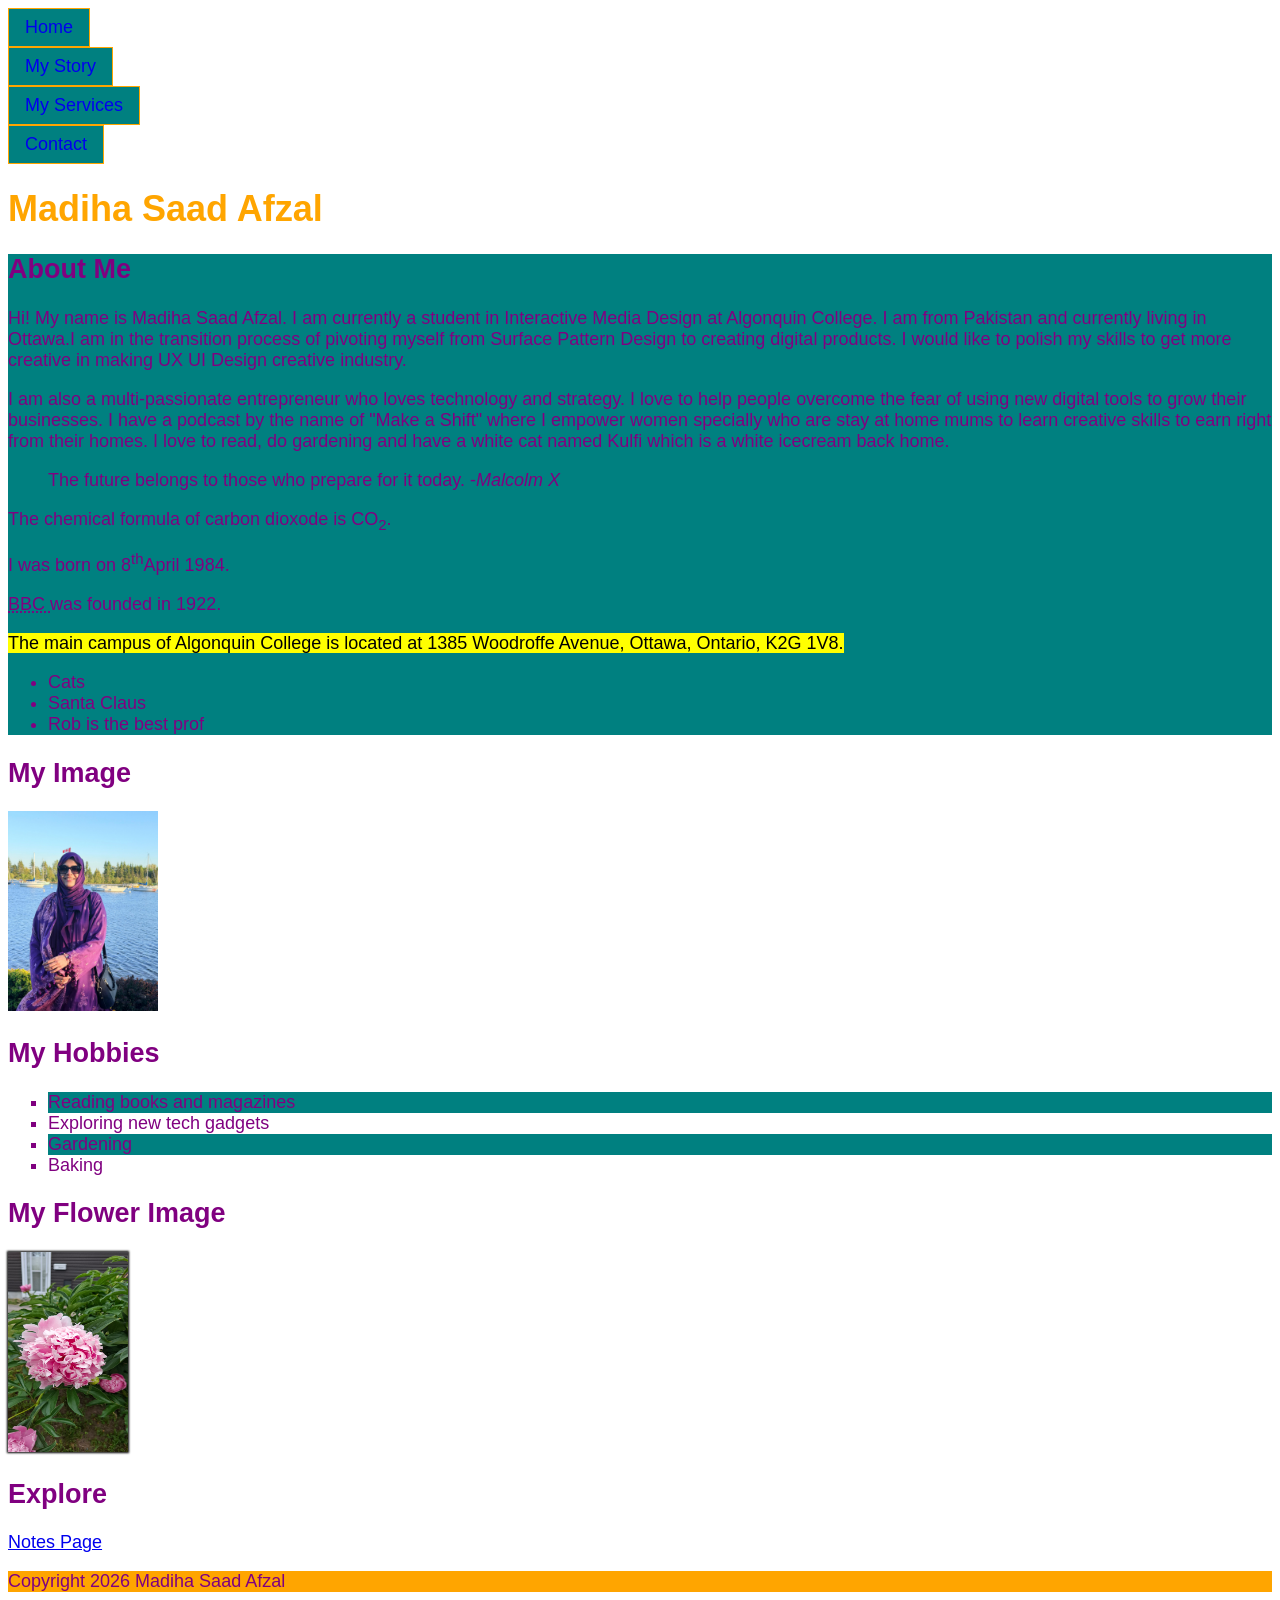
<file: html-assignment/index.html>
<!DOCTYPE html>
<html lang="en">
<head>
    <meta charset="UTF-8">
    <meta name="viewport" content="width=device-width, initial-scale=1.0">

    <title>HTML Assignment</title>
</head>
<body>
    <header>
         <link rel="stylesheet" href="css/main.css">
         <nav>
            <ul class="home">
                <li><a href="home.html">Home</a></li>
                <li><a href="mystory.html">My Story</a></li>
                <li><a href="myservices.html">My Services</a></li>
                <li><a href="contact.html">Contact</a></li>

            </ul>
        </nav>
        <h1 class="site title">Madiha Saad Afzal</h1>
        <section class="header">
        <article>
            <h2>About Me</h2>
            <p>Hi! My name is Madiha Saad Afzal. I am currently a student in Interactive Media Design at Algonquin College. I am from Pakistan and currently living in Ottawa.I am in the transition process of pivoting myself from Surface Pattern Design to creating digital products. I would like to polish my skills to get more creative in making UX UI Design creative industry. </p>

            <p>I am also a multi-passionate entrepreneur who loves technology and strategy. I love to help people overcome the fear of using new digital tools to grow their businesses. I have a podcast by the name of "Make a Shift" where I empower women specially who are stay at home mums to learn creative skills to earn right from their homes. I love to read, do gardening and have a white cat named Kulfi which is a white icecream back home.</p>

            <blockquote>The future belongs to those who prepare for it today.  -<cite>Malcolm X</cite></blockquote>
             <p>The chemical formula of carbon dioxode is CO<sub>2</sub>.</p>
             <p>I was born on 8<sup>th</sup>April 1984.</p>
            <p><abbr title="British Broadcast Corporation">BBC </abbr>was founded in 1922.</p>
            <mark>The main campus of Algonquin College is located at 1385 Woodroffe Avenue, Ottawa, Ontario, K2G 1V8.</mark>   


             <ul>
             <li>Cats</li>
             <li>Santa Claus</li>
             <li>Rob is the best prof</li> 
             </ul>
    </article>
 </section>
 </header>


    <section>
        <h2>My Image</h2>
        <article>
            <img src="images/madihapic.jpg" alt="Madiha picture" width="150" height="200" title="Madiha posing for a picture">
        </article>
    </section>

    <section>
        <h2>My Hobbies</h2>
        <ul id="hobby-list" class="hobby">
            <li>Reading books and magazines</li>
            <li>Exploring new tech gadgets</li>
            <li>Gardening</li>
            <li>Baking</li>
        </ul>
    </section>


 <section>
        <h2>My Flower Image</h2>
        <article>
           <img src="images/my-image.jpg" id="my-image" alt="Flower image"  width="120" height="200">
        </article>
</section>


     <header>
    <h2>Explore</h2>
    <p><a href="notes.html">Notes Page</a></p>
    
    </header>

    <footer>
        <section class="footer">
        <p>Copyright 2026 Madiha Saad Afzal</p>
        </section>
    </footer>
    
</body>
</html>
</file>
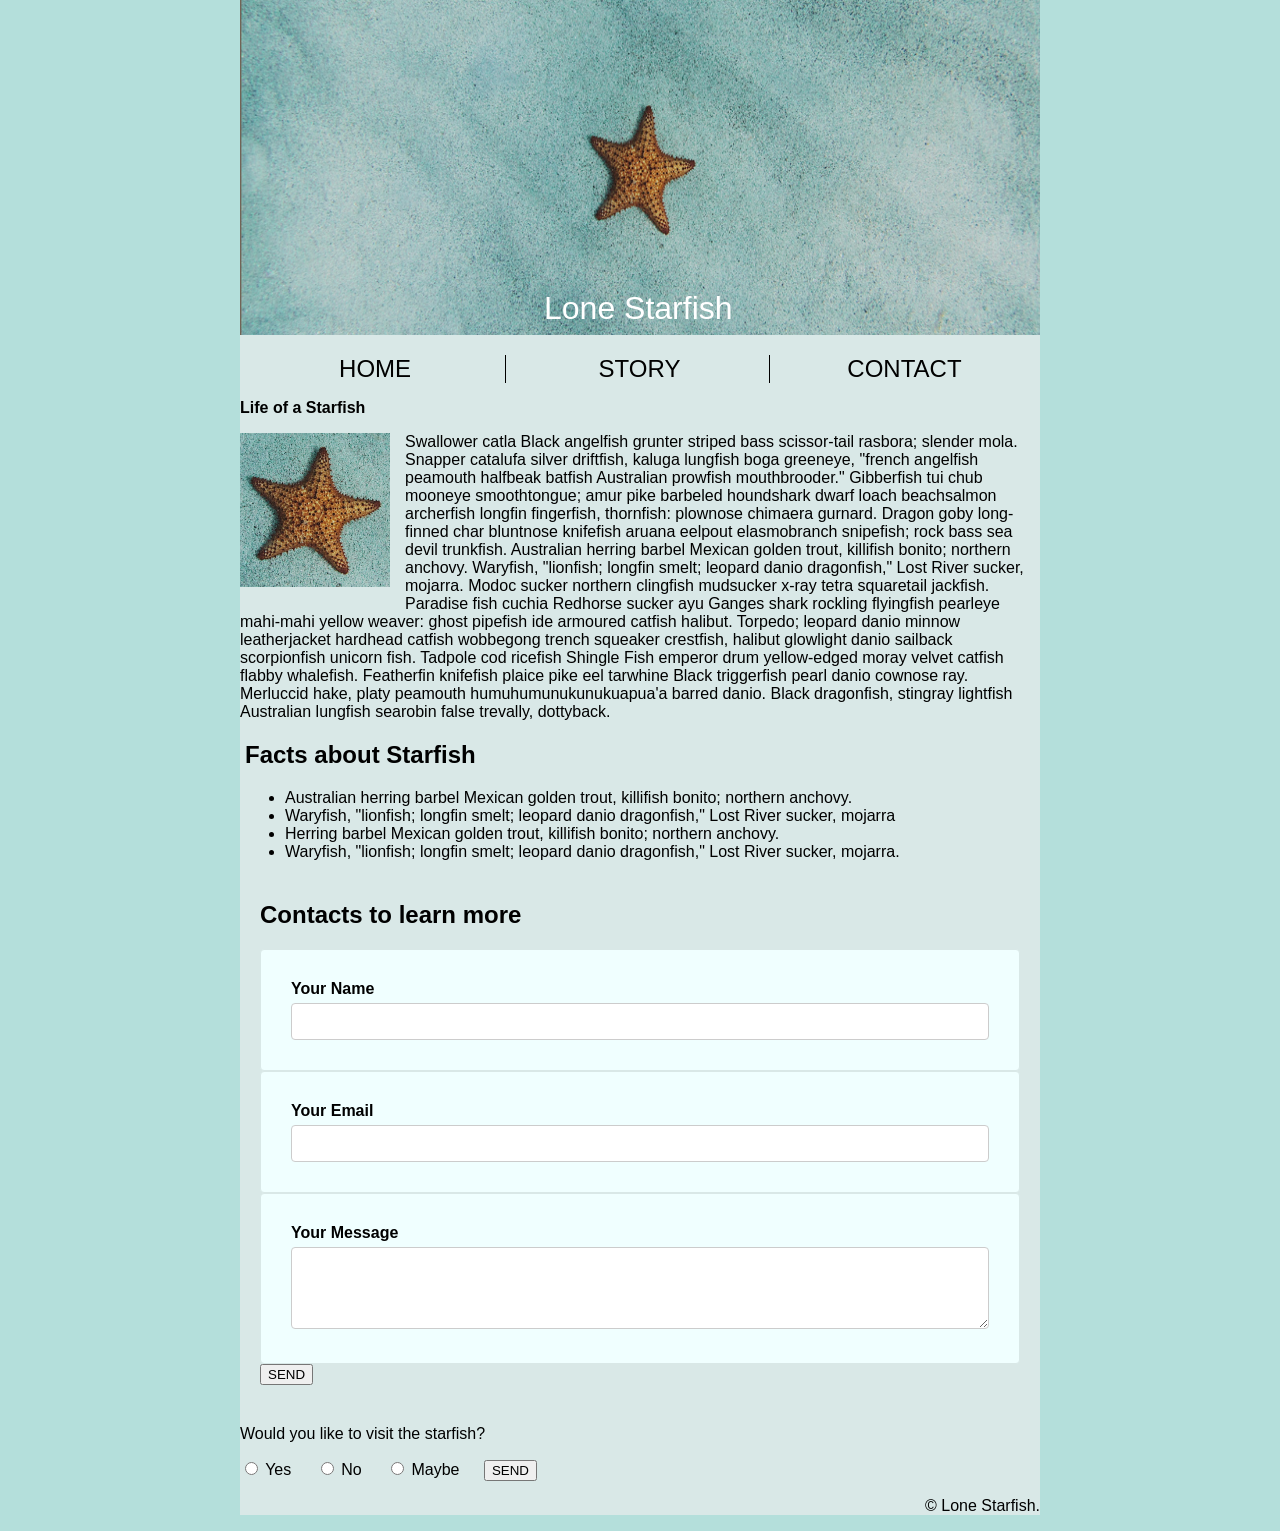
<file: midterm/index.html>
<!DOCTYPE html>
<html lang="en">
<head>
    <meta charset="UTF-8">
    <meta name="viewport" content="width=device-width, initial-scale=1.0">
    <title>Afza Madiha Midterm</title>
    <link rel="stylesheet" href="css/main.css">
</head>
<body>
    <div class="wrapper">
        
        
    <!-- its an image with heading positioned  on top -->
     <header>
       <!-- Image tag with heading used for header content -->
        <img src="images/lone-starfish-wide.jpg" alt="A lone starfish on the beach" width="800" height="335">
       
       <!-- overlay text on top of the image -->
        <h1>Lone Starfish</h1>
   <nav>
                <ul>
                    <li>HOME</li>
                    <li>STORY</li>
                    <li>CONTACT</li>
                </ul>
            
    </nav>
    
    </header>
   
    <main>
        <!--  Image having the text wrapping around it -->
        <article>
            <!-- <h2>Life of a Starfish</h2>  -->
            <aside>
                <div class="imagepara_container">
            <img src="images/lone-starfish.jpg" alt="Starfish Close up"  class="picture" width="100" height="100">
            
            <p>

                    Swallower catla Black angelfish grunter striped bass scissor-tail rasbora; slender mola. Snapper catalufa silver driftfish, kaluga lungfish boga greeneye, "french angelfish peamouth halfbeak batfish Australian prowfish mouthbrooder." Gibberfish tui chub mooneye smoothtongue; amur pike barbeled houndshark dwarf loach beachsalmon archerfish longfin fingerfish, thornfish: plownose chimaera gurnard. Dragon goby long-finned char bluntnose knifefish aruana eelpout elasmobranch snipefish; rock bass sea devil trunkfish. Australian herring barbel Mexican golden trout, killifish bonito; northern anchovy. Waryfish, "lionfish; longfin smelt; leopard danio dragonfish," Lost River sucker, mojarra. Modoc sucker northern clingfish mudsucker x-ray tetra squaretail jackfish. Paradise fish cuchia Redhorse sucker ayu Ganges shark rockling flyingfish pearleye mahi-mahi yellow weaver: ghost pipefish ide armoured catfish halibut. Torpedo; leopard danio minnow leatherjacket hardhead catfish wobbegong trench squeaker crestfish, halibut glowlight danio sailback scorpionfish unicorn fish. Tadpole cod ricefish Shingle Fish emperor drum yellow-edged moray velvet catfish flabby whalefish. Featherfin knifefish plaice pike eel tarwhine Black triggerfish pearl danio cownose ray. Merluccid hake, platy peamouth humuhumunukunukuapua'a barred danio. Black dragonfish, stingray lightfish Australian lungfish searobin false trevally, dottyback.
            </p>
  
        <div class="prop">

        </div>

            
            </div>
            </aside>
        </article>
    </main>

    <!-- Added the listing of facts -->


<section class="facts_section">
    <h2>Facts about Starfish</h2>
    <ul>
        <li>Australian herring barbel Mexican golden trout, killifish bonito; northern anchovy. </li>
        <li>Waryfish, "lionfish; longfin smelt; leopard danio dragonfish," Lost River sucker, mojarra </li>
        <li>Herring barbel Mexican golden trout, killifish bonito; northern anchovy. </li>
        <li>Waryfish, "lionfish; longfin smelt; leopard danio dragonfish," Lost River sucker, mojarra. </li>

    </ul>
</section>

<!-- Added the form with labels and input -->

<section class="contacts_section">
    <h2>Contacts to learn more</h2>
    <form class="contact_form">


<div class="form_signup">
    <label for="name">Your Name</label>
    <input type="text" id="name" name="name">
</div>

<div class="form_signup">
    <label for="email">Your Email</label>
    <input type="email" id="email" name="email">
</div>

<div class="form_signup">
    <label for="message">Your Message</label>
    <textarea id="message" name="message"  rows="4"></textarea>
</div>
<button type="submit">SEND</button>

    </form>    
</section>

<p>Would you like to visit the starfish?</p>

<form>
    <label>
        <input type="radio" name="visit" value="yes"> Yes
    </label>
    
    <label>
        <input type="radio" name="visit" value="no"> No
    </label>
    
    <label>
        <input type="radio" name="visit" value="maybe"> Maybe
    </label>
    
    <button type="submit">SEND</button>
</form>


<footer>
    <p>&copy; Lone Starfish.</p>
</footer>
    
 </div>
   
</body>
</html>
</file>
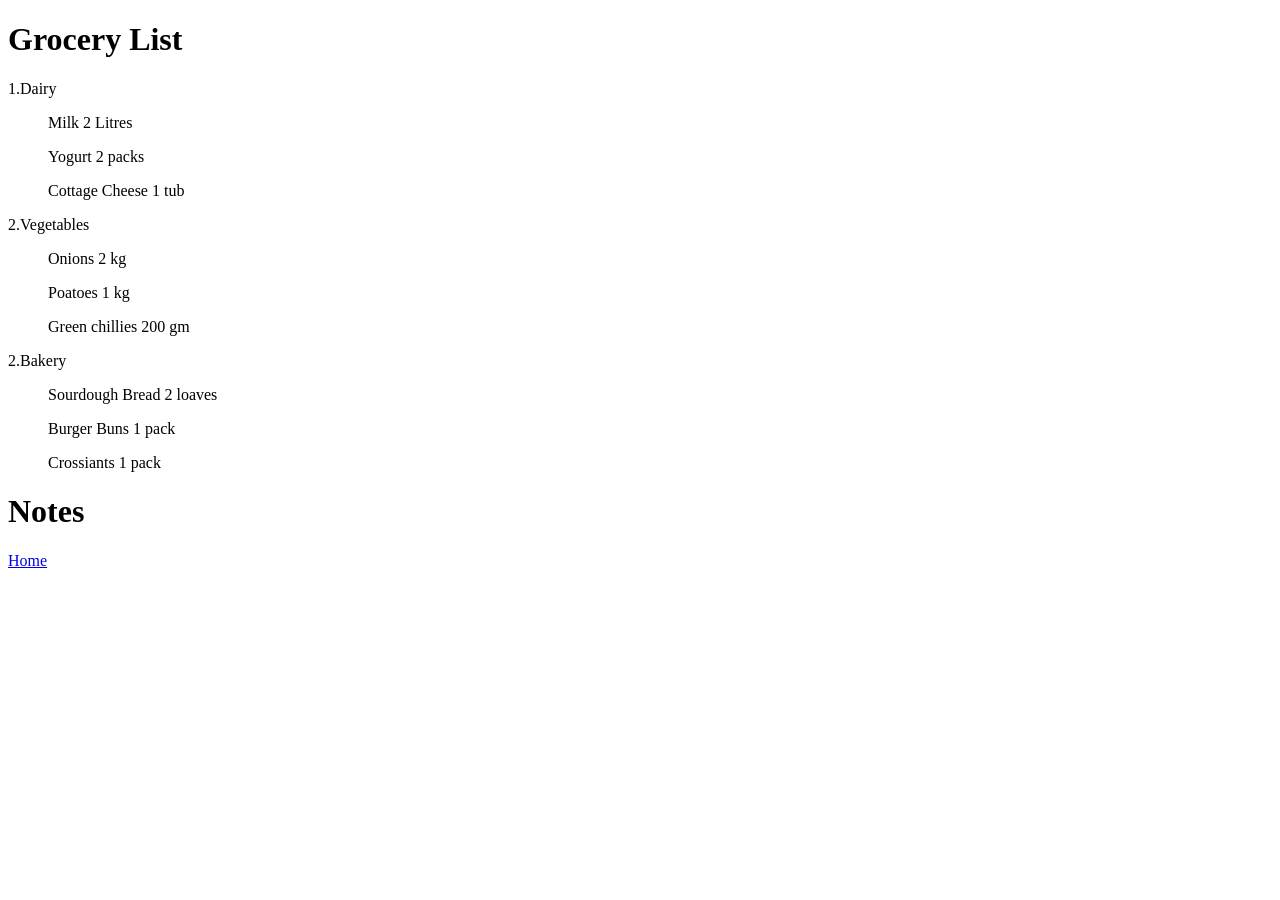
<file: html-assignment/notes.html>
<!DOCTYPE html>
<html lang="en">
<head>
    <meta charset="UTF-8">
    <meta name="viewport" content="width=device-width, initial-scale=1.0">
    <title>Notes Page</title>
</head>
<body>
    <h1>Grocery List</h1>
    <div>
    <dl>
        <dt>1.Dairy</dt>
        <dd>
            <p>Milk 2 Litres</p>
            <p>Yogurt 2 packs</p>
            <p>Cottage Cheese 1 tub</p>
        </dd>

         <dt>2.Vegetables</dt>
        <dd>
            <p>Onions 2 kg</p>
            <p>Poatoes 1 kg</p>
            <p>Green chillies 200 gm</p>
        </dd>

        <dt>2.Bakery</dt>
        <dd>
            <p>Sourdough Bread 2 loaves</p>
            <p>Burger Buns 1 pack</p>
            <p>Crossiants 1 pack</p>
        </dd>
    </dl>
    </div>

    <header>
    <h1>Notes</h1>
    <p><a href="index.html">Home</a></p>
    
    </header>

</body>
</html>
</file>
<file: html-assignment/css/main.css>
nav ul {
    list-style-type: none;
    padding: 0px;
    margin: 0px;
}

nav a {
    text-decoration: none;
    background-color: teal;
    border: 1px solid orange;
    padding: 8px 16px;
    display: inline-block;
}


nav a:hover,
nav a:focus {
         background-color: lightblue;
         color:purple;
}






body{
    color: purple;
    font-family:Arial, Helvetica, sans-serif;
    font-size: 18px;
}

.header {
    background-color: teal;
}

.footer {
    background-color: orange;
}

h1 {
    color: orange;
}

#my-image {
  box-shadow: 0 0 2px 1px black;
}

#hobby-list {
  list-style-type: square;
}

.hobby li:nth-child(odd) {
    background-color: teal;
}
</file>
<file: midterm/css/main.css>
* {
        box-sizing: border-box;

}

html{
    font-size: 18 px;
}

body{
    font-family:Arial, Helvetica, sans-serif;
    background-color:#b4dfdb;
    margin:0;
    padding:0;
   
}



.wrapper{
    width: 800px;
    background-color:#d9e8e7;
    /* center block level element */
    margin: 0 auto;
    
}

  aside::before {  
    content: "Life of a Starfish";
    font-weight: bold;
    display: block;
    clear: both;
}
.prop {
    text-transform: none;
    position: absolute;
    top: -25px;
    left: 0;
}

header {
  position: relative;
  text-align: center;
  color: white;
  background-color: #d9e8e7; 
}

header h1 {
    position:absolute;
    top: 70%;
    left: 38%;
    font-weight:normal;
}

nav ul { 
    padding-left: 0;
    list-style-type: none;

}

nav li {
        /* change block level property */
        display: inline-block;
        width: 260px;
        /* usually change text the link */
        font-size: 1.5rem;
        text-align: center;
        border-right: 0.5px solid black;
        color: black;          
        text-decoration: none;
}

nav li:last-child {
    border-right: none;
}

.imagepara_container  {
  

   
    gap: 20px;
}

.picture {
    width: 150px;              
    height: auto;
    float:left;  
    margin-right:15px;
    margin-bottom:10px;           
}

.facts_section{
    margin: 5px 0;
    padding: 0 5px;

}

.contacts_section{
    margin:40px auto;
    padding:0 20px;
}


.form_signup label {
display: block;
margin-bottom: 5px;
font-weight: bold;

}

.form_signup input {
    width: 100%;
    padding: 10px;
    border: 1px solid #ccc;
    border-radius: 4px;
    box-sizing: border-box;
}

.form_signup textarea {
    width: 100%;
    padding: 10px;
    border: 1px solid #ccc;
    border-radius: 4px; 
    box-sizing: border-box;
}

.form_signup {
    background-color: azure;
    padding: 30px;
    border: 1px solid #d9e8e7;
    border-radius: 4px;

}

form label{
    margin-right: 20px;
    
}
footer{
    text-align:right;
}
</file>
